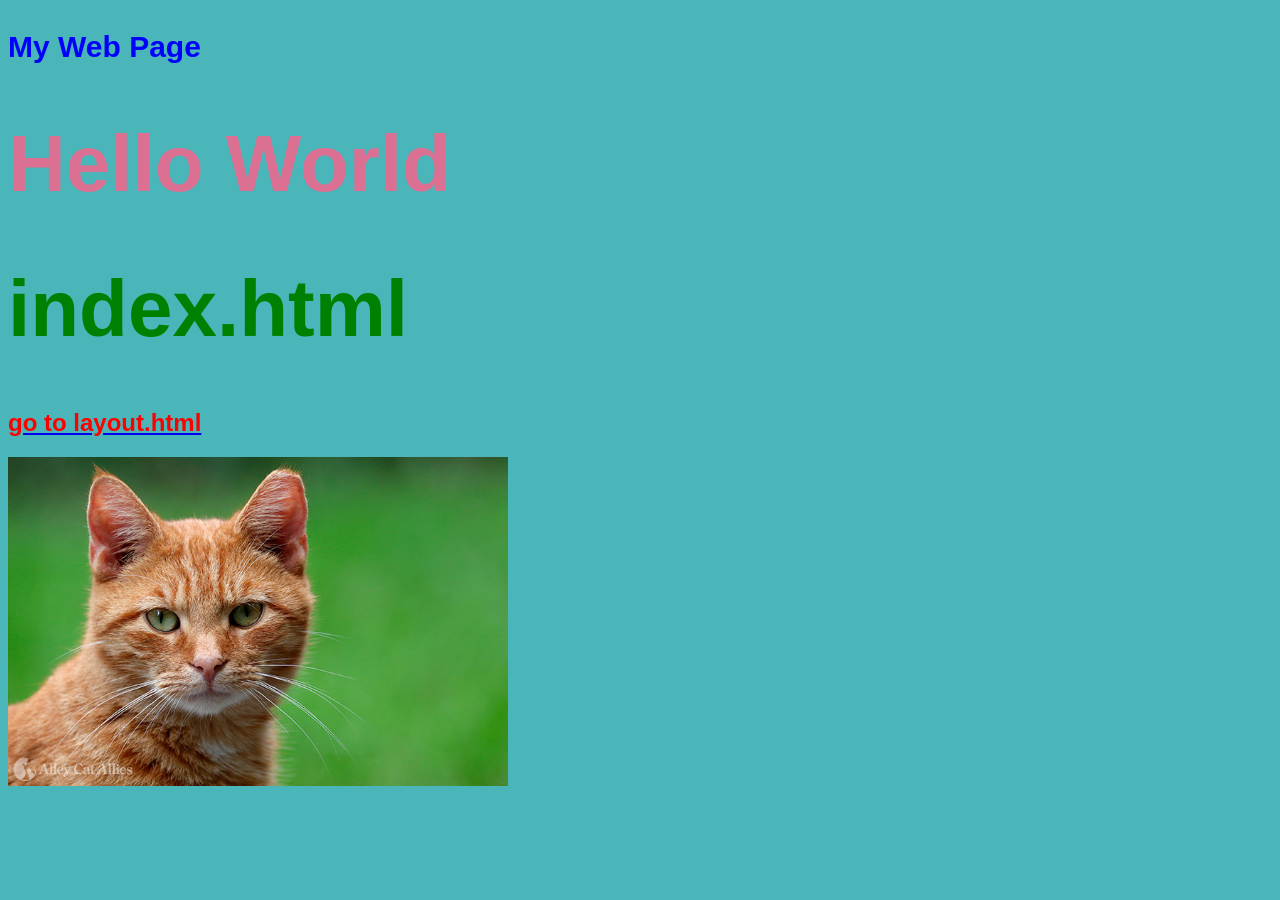
<file: index.html>
<!DOCTYPE html>
<html lang="en">
<head>
    <meta charset="UTF-8">
    <meta name="viewport" content="width=device-width, initial-scale=1.0">
    <title>Document</title>
    <style>
        h1{
            color: palevioletred;
        }
        h3{
            color: blue;
            font-size: 30px;
        }
    </style>
    <link rel="stylesheet" href="css/styles.css">
</head>
<body>
    <h3>My Web Page</h3>
    <h1>Hello World</h1>
    <h1 style="color: green;">index.html</h1>
    <a href="layout.html"><h2 style="color: red;">go to layout.html</h2> </a>
    <img src="image/orange-cat.jpg" alt="my pic" width="500">
</body>
</html>
</file>
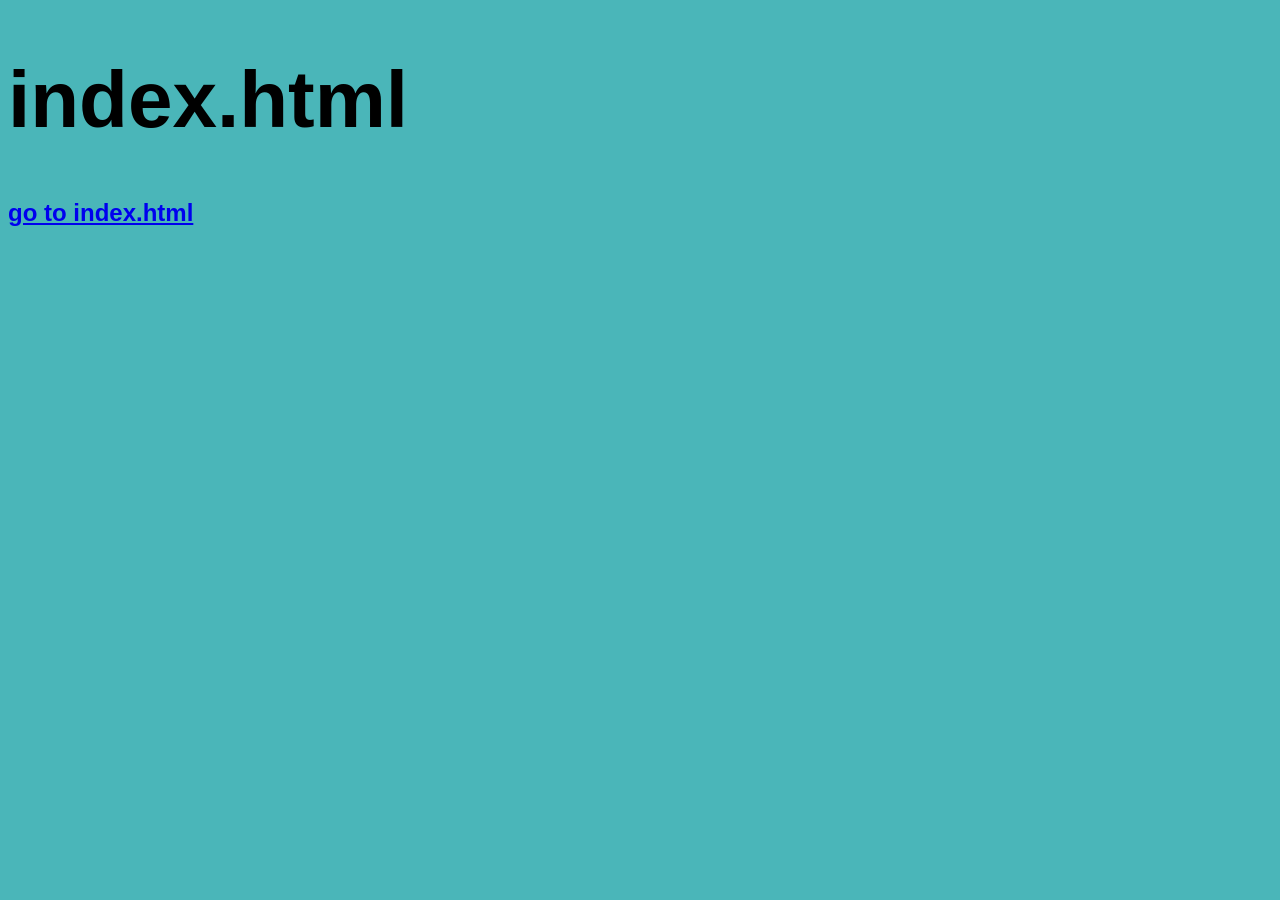
<file: layout.html>
<!DOCTYPE html>
<html lang="en">
<head>
    <meta charset="UTF-8">
    <meta name="viewport" content="width=device-width, initial-scale=1.0">
    <title>Document</title>
    <link rel="stylesheet" href="css/styles.css">
</head>
<body>
    <h1>index.html</h1>
    <a href="index.html"> <h2>go to index.html</h2></a>
</body>
</html>
</file>
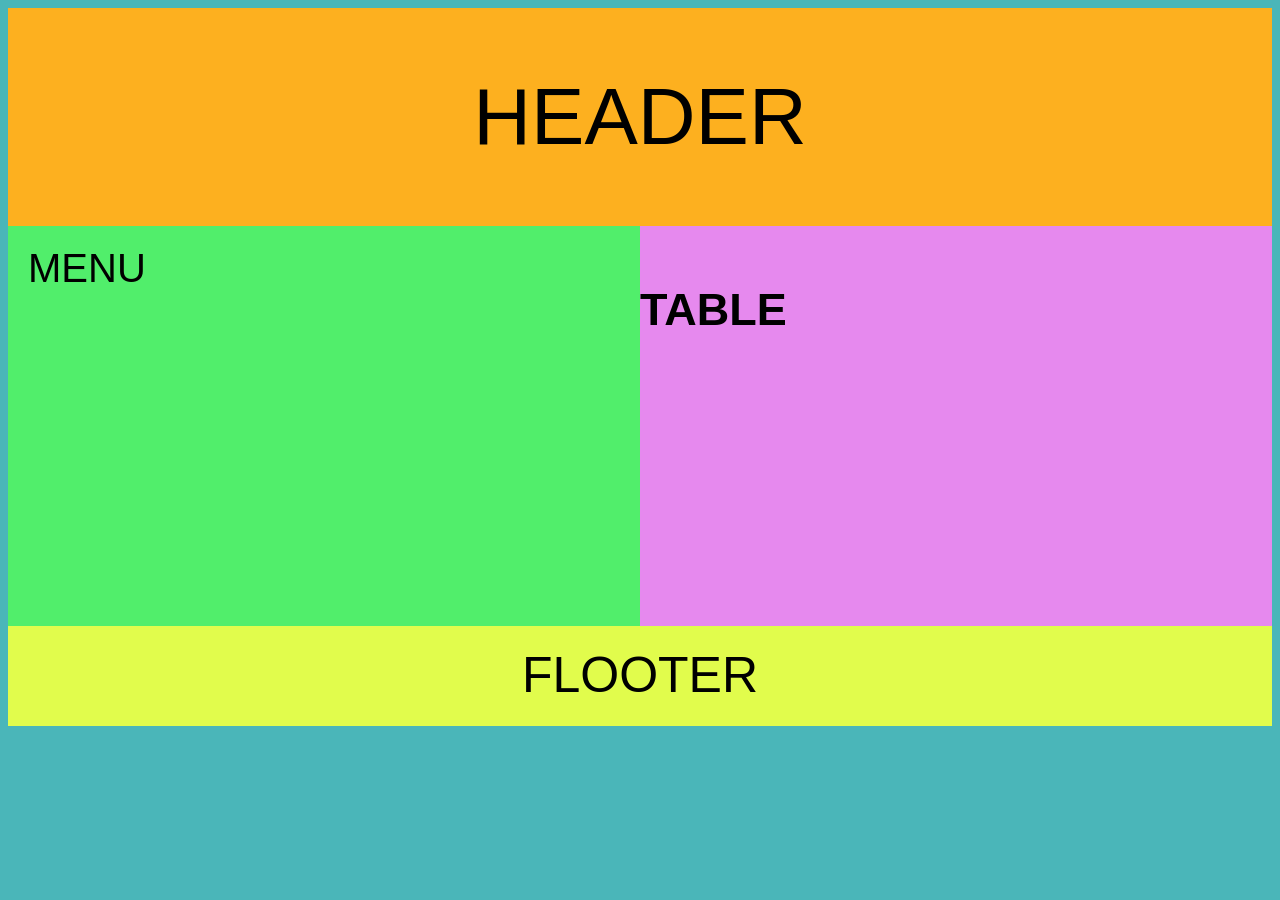
<file: newlayout.html>
<!DOCTYPE html>
<html lang="en">
<head>
    <meta charset="UTF-8">
    <meta name="viewport" content="width=, initial-scale=1.0">
    <title>New Layout</title>
    <link rel="stylesheet" href="css/styles.css">
</head>
<body>
    <header> HEADER</header>
    <nav> MENU </nav>
    <article> <h2>TABLE</h2>
    <table>
        <tr>
            <td></td>
            <td></td>
            <td></td>
            <td></td>
            <td></td>
            <td></td>
            <td></td>
            <td></td>
            <td></td>
            <td></td>
            <td></td>
            <td></td>
            <td></td>
            <td></td>
            <td></td>
            <td></td>
            <td></td>
            <td></td>
            <td></td>
            <td></td>
            <td></td>
            <td></td>
            <td></td>
            <td></td>
            <td></td>
            <td></td>
            <td></td>
            <td></td>
            <td></td>
            <td></td>
            <td></td>
            <td></td>
            <td></td>
            <td></td>
            <td></td>
            <td></td>
            <td></td>
            <td></td>
            <td></td>
            <td></td>
            <td></td>
            <td></td>
            <td></td>
            <td></td>
            <td></td>
            <td></td>
            <td></td>
            <td></td>
            <td></td>
            <td></td>
            <td></td>
            <td></td>
            <td></td>
            <td></td>
            <td></td>
            <td></td>
            <td></td>
            <td></td>
            <td></td>
            <td></td>
            <td></td>
            <td></td>
            <td></td>
            <td></td>
            <td></td>
            <td></td>
            <td></td>
            <td></td>
            <td></td>
            <td></td>
            <td></td>
            <td></td>
            <td></td>
            <td></td>
            <td></td>
            <td></td>
            <td></td>
            <td></td>
            <td></td>
            <td></td>
            <td></td>
            <td></td>
            <td></td>
            <td></td>
            <td></td>
            <td></td>
            <td></td>
            <td></td>
            <td></td>
            <td></td>
        </tr>
        <tr>
            <td></td>
            <td></td>
            <td></td>
            <td></td>
            <td></td>
            <td></td>
            <td></td>
            <td></td>
            <td></td>
            <td></td>
            <td></td>
            <td></td>
            <td></td>
            <td></td>
            <td></td>
            <td></td>
            <td></td>
            <td></td>
            <td></td>
            <td></td>
            <td></td>
            <td></td>
            <td></td>
            <td></td>
            <td></td>
            <td></td>
            <td></td>
            <td></td>
            <td></td>
            <td></td>
            <td></td>
            <td></td>
            <td></td>
            <td></td>
            <td></td>
            <td></td>
            <td></td>
            <td></td>
            <td></td>
            <td></td>
            <td></td>
            <td></td>
            <td></td>
            <td></td>
            <td></td>
            <td></td>
            <td></td>
            <td></td>
            <td></td>
            <td></td>
            <td></td>
            <td></td>
            <td></td>
            <td></td>
            <td></td>
            <td></td>
            <td></td>
            <td></td>
            <td></td>
            <td></td>
            <td></td>
            <td></td>
            <td></td>
            <td></td>
            <td></td>
            <td></td>
            <td></td>
            <td></td>
            <td></td>
            <td></td>
            <td></td>
            <td></td>
            <td></td>
            <td></td>
            <td></td>
            <td></td>
            <td></td>
            <td></td>
            <td></td>
            <td></td>
            <td></td>
            <td></td>
            <td></td>
            <td></td>
            <td></td>
            <td></td>
            <td></td>
            <td></td>
            <td></td>
            <td></td>
        </tr>
        <tr>
            <td></td>
            <td></td>
            <td></td>
            <td></td>
            <td></td>
            <td></td>
            <td></td>
            <td></td>
            <td></td>
            <td></td>
            <td></td>
            <td></td>
            <td></td>
            <td></td>
            <td></td>
            <td></td>
            <td></td>
            <td></td>
            <td></td>
            <td></td>
            <td></td>
            <td></td>
            <td></td>
            <td></td>
            <td></td>
            <td></td>
            <td></td>
            <td></td>
            <td></td>
            <td></td>
            <td></td>
            <td></td>
            <td></td>
            <td></td>
            <td></td>
            <td></td>
            <td></td>
            <td></td>
            <td></td>
            <td></td>
            <td></td>
            <td></td>
            <td></td>
            <td></td>
            <td></td>
            <td></td>
            <td></td>
            <td></td>
            <td></td>
            <td></td>
            <td></td>
            <td></td>
            <td></td>
            <td></td>
            <td></td>
            <td></td>
            <td></td>
            <td></td>
            <td></td>
            <td></td>
            <td></td>
            <td></td>
            <td></td>
            <td></td>
            <td></td>
            <td></td>
            <td></td>
            <td></td>
            <td></td>
            <td></td>
            <td></td>
            <td></td>
            <td></td>
            <td></td>
            <td></td>
            <td></td>
            <td></td>
            <td></td>
            <td></td>
            <td></td>
            <td></td>
            <td></td>
            <td></td>
            <td></td>
            <td></td>
            <td></td>
            <td></td>
            <td></td>
            <td></td>
            <td></td>
        </tr>
        <tr>
            <td></td>
            <td></td>
            <td></td>
            <td></td>
            <td></td>
            <td></td>
            <td></td>
            <td></td>
            <td></td>
            <td></td>
            <td></td>
            <td></td>
            <td></td>
            <td></td>
            <td></td>
            <td></td>
            <td></td>
            <td></td>
            <td></td>
            <td></td>
            <td></td>
            <td></td>
            <td></td>
            <td></td>
            <td></td>
            <td></td>
            <td></td>
            <td></td>
            <td></td>
            <td></td>
            <td></td>
            <td></td>
            <td></td>
            <td></td>
            <td></td>
            <td></td>
            <td></td>
            <td></td>
            <td></td>
            <td></td>
            <td></td>
            <td></td>
            <td></td>
            <td></td>
            <td></td>
            <td></td>
            <td></td>
            <td></td>
            <td></td>
            <td></td>
            <td></td>
            <td></td>
            <td></td>
            <td></td>
            <td></td>
            <td></td>
            <td></td>
            <td></td>
            <td></td>
            <td></td>
            <td></td>
            <td></td>
            <td></td>
            <td></td>
            <td></td>
            <td></td>
            <td></td>
            <td></td>
            <td></td>
            <td></td>
            <td></td>
            <td></td>
            <td></td>
            <td></td>
            <td></td>
            <td></td>
            <td></td>
            <td></td>
            <td></td>
            <td></td>
            <td></td>
            <td></td>
            <td></td>
            <td></td>
            <td></td>
            <td></td>
            <td></td>
            <td></td>
            <td></td>
            <td></td>
        </tr>
        <tr>
            <td></td>
            <td></td>
            <td></td>
            <td></td>
            <td></td>
            <td></td>
            <td></td>
            <td></td>
            <td></td>
            <td></td>
            <td></td>
            <td></td>
            <td></td>
            <td></td>
            <td></td>
            <td></td>
            <td></td>
            <td></td>
            <td></td>
            <td></td>
            <td></td>
            <td></td>
            <td></td>
            <td></td>
            <td></td>
            <td></td>
            <td></td>
            <td></td>
            <td></td>
            <td></td>
            <td></td>
            <td></td>
            <td></td>
            <td></td>
            <td></td>
            <td></td>
            <td></td>
            <td></td>
            <td></td>
            <td></td>
            <td></td>
            <td></td>
            <td></td>
            <td></td>
            <td></td>
            <td></td>
            <td></td>
            <td></td>
            <td></td>
            <td></td>
            <td></td>
            <td></td>
            <td></td>
            <td></td>
            <td></td>
            <td></td>
            <td></td>
            <td></td>
            <td></td>
            <td></td>
            <td></td>
            <td></td>
            <td></td>
            <td></td>
            <td></td>
            <td></td>
            <td></td>
            <td></td>
            <td></td>
            <td></td>
            <td></td>
            <td></td>
            <td></td>
            <td></td>
            <td></td>
            <td></td>
            <td></td>
            <td></td>
            <td></td>
            <td></td>
            <td></td>
            <td></td>
            <td></td>
            <td></td>
            <td></td>
            <td></td>
            <td></td>
            <td></td>
            <td></td>
            <td></td>
        </tr>
        <tr>
            <td></td>
            <td></td>
            <td></td>
            <td></td>
            <td></td>
            <td></td>
            <td></td>
            <td></td>
            <td></td>
            <td></td>
            <td></td>
            <td></td>
            <td></td>
            <td></td>
            <td></td>
            <td></td>
            <td></td>
            <td></td>
            <td></td>
            <td></td>
            <td></td>
            <td></td>
            <td></td>
            <td></td>
            <td></td>
            <td></td>
            <td></td>
            <td></td>
            <td></td>
            <td></td>
            <td></td>
            <td></td>
            <td></td>
            <td></td>
            <td></td>
            <td></td>
            <td></td>
            <td></td>
            <td></td>
            <td></td>
            <td></td>
            <td></td>
            <td></td>
            <td></td>
            <td></td>
            <td></td>
            <td></td>
            <td></td>
            <td></td>
            <td></td>
            <td></td>
            <td></td>
            <td></td>
            <td></td>
            <td></td>
            <td></td>
            <td></td>
            <td></td>
            <td></td>
            <td></td>
            <td></td>
            <td></td>
            <td></td>
            <td></td>
            <td></td>
            <td></td>
            <td></td>
            <td></td>
            <td></td>
            <td></td>
            <td></td>
            <td></td>
            <td></td>
            <td></td>
            <td></td>
            <td></td>
            <td></td>
            <td></td>
            <td></td>
            <td></td>
            <td></td>
            <td></td>
            <td></td>
            <td></td>
            <td></td>
            <td></td>
            <td></td>
            <td></td>
            <td></td>
            <td></td>
        </tr>
        <tr>
            <td></td>
            <td></td>
            <td></td>
            <td></td>
            <td></td>
            <td></td>
            <td></td>
            <td></td>
            <td></td>
            <td></td>
            <td></td>
            <td></td>
            <td></td>
            <td></td>
            <td></td>
            <td></td>
            <td></td>
            <td></td>
            <td></td>
            <td></td>
            <td></td>
            <td></td>
            <td></td>
            <td></td>
            <td></td>
            <td></td>
            <td></td>
            <td></td>
            <td></td>
            <td></td>
            <td></td>
            <td></td>
            <td></td>
            <td></td>
            <td></td>
            <td></td>
            <td></td>
            <td></td>
            <td></td>
            <td></td>
            <td></td>
            <td></td>
            <td></td>
            <td></td>
            <td></td>
            <td></td>
            <td></td>
            <td></td>
            <td></td>
            <td></td>
            <td></td>
            <td></td>
            <td></td>
            <td></td>
            <td></td>
            <td></td>
            <td></td>
            <td></td>
            <td></td>
            <td></td>
            <td></td>
            <td></td>
            <td></td>
            <td></td>
            <td></td>
            <td></td>
            <td></td>
            <td></td>
            <td></td>
            <td></td>
            <td></td>
            <td></td>
            <td></td>
            <td></td>
            <td></td>
            <td></td>
            <td></td>
            <td></td>
            <td></td>
            <td></td>
            <td></td>
            <td></td>
            <td></td>
            <td></td>
            <td></td>
            <td></td>
            <td></td>
            <td></td>
            <td></td>
            <td></td>
        </tr>
        <tr>
            <td></td>
            <td></td>
            <td></td>
            <td></td>
            <td></td>
            <td></td>
            <td></td>
            <td></td>
            <td></td>
            <td></td>
            <td></td>
            <td></td>
            <td></td>
            <td></td>
            <td></td>
            <td></td>
            <td></td>
            <td></td>
            <td></td>
            <td></td>
            <td></td>
            <td></td>
            <td></td>
            <td></td>
            <td></td>
            <td></td>
            <td></td>
            <td></td>
            <td></td>
            <td></td>
            <td></td>
            <td></td>
            <td></td>
            <td></td>
            <td></td>
            <td></td>
            <td></td>
            <td></td>
            <td></td>
            <td></td>
            <td></td>
            <td></td>
            <td></td>
            <td></td>
            <td></td>
            <td></td>
            <td></td>
            <td></td>
            <td></td>
            <td></td>
            <td></td>
            <td></td>
            <td></td>
            <td></td>
            <td></td>
            <td></td>
            <td></td>
            <td></td>
            <td></td>
            <td></td>
            <td></td>
            <td></td>
            <td></td>
            <td></td>
            <td></td>
            <td></td>
            <td></td>
            <td></td>
            <td></td>
            <td></td>
            <td></td>
            <td></td>
            <td></td>
            <td></td>
            <td></td>
            <td></td>
            <td></td>
            <td></td>
            <td></td>
            <td></td>
            <td></td>
            <td></td>
            <td></td>
            <td></td>
            <td></td>
            <td></td>
            <td></td>
            <td></td>
            <td></td>
            <td></td>
        </tr>
        <tr>
            <td></td>
            <td></td>
            <td></td>
            <td></td>
            <td></td>
            <td></td>
            <td></td>
            <td></td>
            <td></td>
            <td></td>
            <td></td>
            <td></td>
            <td></td>
            <td></td>
            <td></td>
            <td></td>
            <td></td>
            <td></td>
            <td></td>
            <td></td>
            <td></td>
            <td></td>
            <td></td>
            <td></td>
            <td></td>
            <td></td>
            <td></td>
            <td></td>
            <td></td>
            <td></td>
            <td></td>
            <td></td>
            <td></td>
            <td></td>
            <td></td>
            <td></td>
            <td></td>
            <td></td>
            <td></td>
            <td></td>
            <td></td>
            <td></td>
            <td></td>
            <td></td>
            <td></td>
            <td></td>
            <td></td>
            <td></td>
            <td></td>
            <td></td>
            <td></td>
            <td></td>
            <td></td>
            <td></td>
            <td></td>
            <td></td>
            <td></td>
            <td></td>
            <td></td>
            <td></td>
            <td></td>
            <td></td>
            <td></td>
            <td></td>
            <td></td>
            <td></td>
            <td></td>
            <td></td>
            <td></td>
            <td></td>
            <td></td>
            <td></td>
            <td></td>
            <td></td>
            <td></td>
            <td></td>
            <td></td>
            <td></td>
            <td></td>
            <td></td>
            <td></td>
            <td></td>
            <td></td>
            <td></td>
            <td></td>
            <td></td>
            <td></td>
            <td></td>
            <td></td>
            <td></td>
        </tr>
        <tr>
            <td></td>
            <td></td>
            <td></td>
            <td></td>
            <td></td>
            <td></td>
            <td></td>
            <td></td>
            <td></td>
            <td></td>
            <td></td>
            <td></td>
            <td></td>
            <td></td>
            <td></td>
            <td></td>
            <td></td>
            <td></td>
            <td></td>
            <td></td>
            <td></td>
            <td></td>
            <td></td>
            <td></td>
            <td></td>
            <td></td>
            <td></td>
            <td></td>
            <td></td>
            <td></td>
            <td></td>
            <td></td>
            <td></td>
            <td></td>
            <td></td>
            <td></td>
            <td></td>
            <td></td>
            <td></td>
            <td></td>
            <td></td>
            <td></td>
            <td></td>
            <td></td>
            <td></td>
            <td></td>
            <td></td>
            <td></td>
            <td></td>
            <td></td>
            <td></td>
            <td></td>
            <td></td>
            <td></td>
            <td></td>
            <td></td>
            <td></td>
            <td></td>
            <td></td>
            <td></td>
            <td></td>
            <td></td>
            <td></td>
            <td></td>
            <td></td>
            <td></td>
            <td></td>
            <td></td>
            <td></td>
            <td></td>
            <td></td>
            <td></td>
            <td></td>
            <td></td>
            <td></td>
            <td></td>
            <td></td>
            <td></td>
            <td></td>
            <td></td>
            <td></td>
            <td></td>
            <td></td>
            <td></td>
            <td></td>
            <td></td>
            <td></td>
            <td></td>
            <td></td>
            <td></td>
        </tr>
        <tr>
            <td></td>
            <td></td>
            <td></td>
            <td></td>
            <td></td>
            <td></td>
            <td></td>
            <td></td>
            <td></td>
            <td></td>
            <td></td>
            <td></td>
            <td></td>
            <td></td>
            <td></td>
            <td></td>
            <td></td>
            <td></td>
            <td></td>
            <td></td>
            <td></td>
            <td></td>
            <td></td>
            <td></td>
            <td></td>
            <td></td>
            <td></td>
            <td></td>
            <td></td>
            <td></td>
            <td></td>
            <td></td>
            <td></td>
            <td></td>
            <td></td>
            <td></td>
            <td></td>
            <td></td>
            <td></td>
            <td></td>
            <td></td>
            <td></td>
            <td></td>
            <td></td>
            <td></td>
            <td></td>
            <td></td>
            <td></td>
            <td></td>
            <td></td>
            <td></td>
            <td></td>
            <td></td>
            <td></td>
            <td></td>
            <td></td>
            <td></td>
            <td></td>
            <td></td>
            <td></td>
            <td></td>
            <td></td>
            <td></td>
            <td></td>
            <td></td>
            <td></td>
            <td></td>
            <td></td>
            <td></td>
            <td></td>
            <td></td>
            <td></td>
            <td></td>
            <td></td>
            <td></td>
            <td></td>
            <td></td>
            <td></td>
            <td></td>
            <td></td>
            <td></td>
            <td></td>
            <td></td>
            <td></td>
            <td></td>
            <td></td>
            <td></td>
            <td></td>
            <td></td>
            <td></td>
        </tr>
    </table>
        

    </article>
    <footer> FLOOTER </footer>
    </Menu>
</body>
</html>
</file>
<file: css/styles.css>
body{
    background-color: rgb(74, 182, 185);
}
h1{
    font-size: 80px;
}

/* Layout Style */
*{
    box-sizing: border-box;
}

body{
    background-color: rgb(74, 182, 185);
    font-family: Arial, Helvetica, sans-serif;
}
header{
    background-color: rgb(253, 176, 31);
    font-size: 80px;
    text-align: center;
    padding: 5%;
}

nav{
    background-color: rgb(81, 238, 107);
    float: left;
    height: 400px;
    width: 50%;
    font-size: 40px;
    padding: 20px;
}

article{
    background-color: rgb(230, 137, 238);
    height: 400px;
    font-size: 30px;
    padding: 20px;
}

footer{
    background-color: rgb(225, 252, 76);
    height: 100px;
    font-size: 50px;
    text-align: center;
    padding: 20px;
}

@media (max-width=600px){
    nav , article{
        width: 100%;
        height: auto;
    }
    header,footer{
        font-size: 60px;
    }
}
</file>
